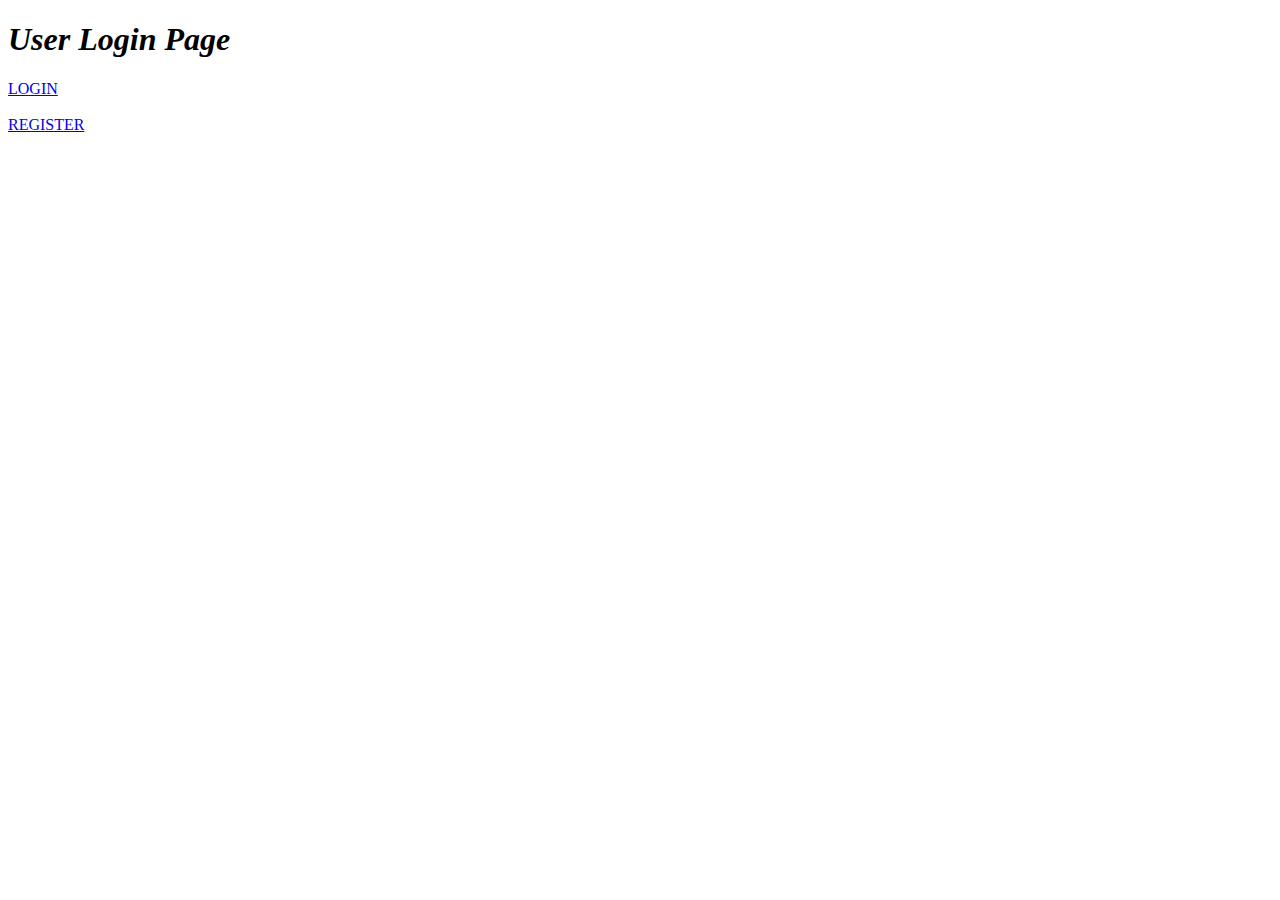
<file: com.tunehub1/src/main/resources/templates/index.html>
<!DOCTYPE html>
<html>
<head>
<meta charset="ISO-8859-1">
<title>Tune hub : Home</title>
<link rel="stylesheet" th:href="@{/css/style.css}">
</head>
<body>
<i><h1>User Login Page</h1></i>
<a href="login">LOGIN</a>
<br><br>
<a href="registration">REGISTER</a>

</body>
</html>
</file>
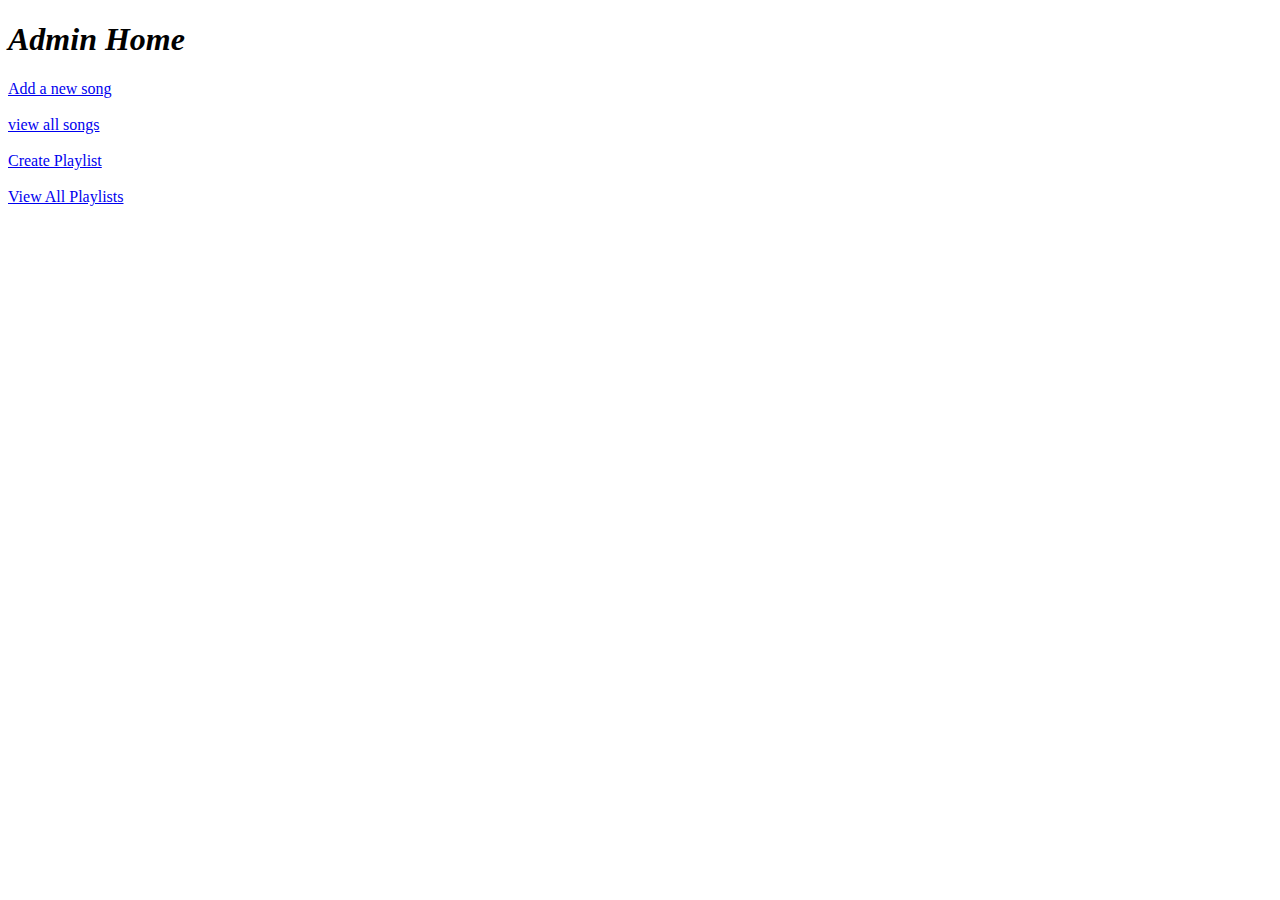
<file: com.tunehub1/src/main/resources/templates/adminHome.html>
<!DOCTYPE html>
<html>
<head>
<meta charset="ISO-8859-1">
<title>Admin Home </title>
  <link rel="stylesheet" th:href="@{/css/style.css}">   
</head>
<body>

<i><h1> Admin Home</h1></i>
<a href="newSong">Add a new song</a>
<br><br>
<a href="viewSongs">view all songs</a>
<br><br>
<a href="createPlaylist">Create Playlist</a>
<br><br>

<a href="viewPlaylists">View All Playlists</a>
</body>
</html>
</file>
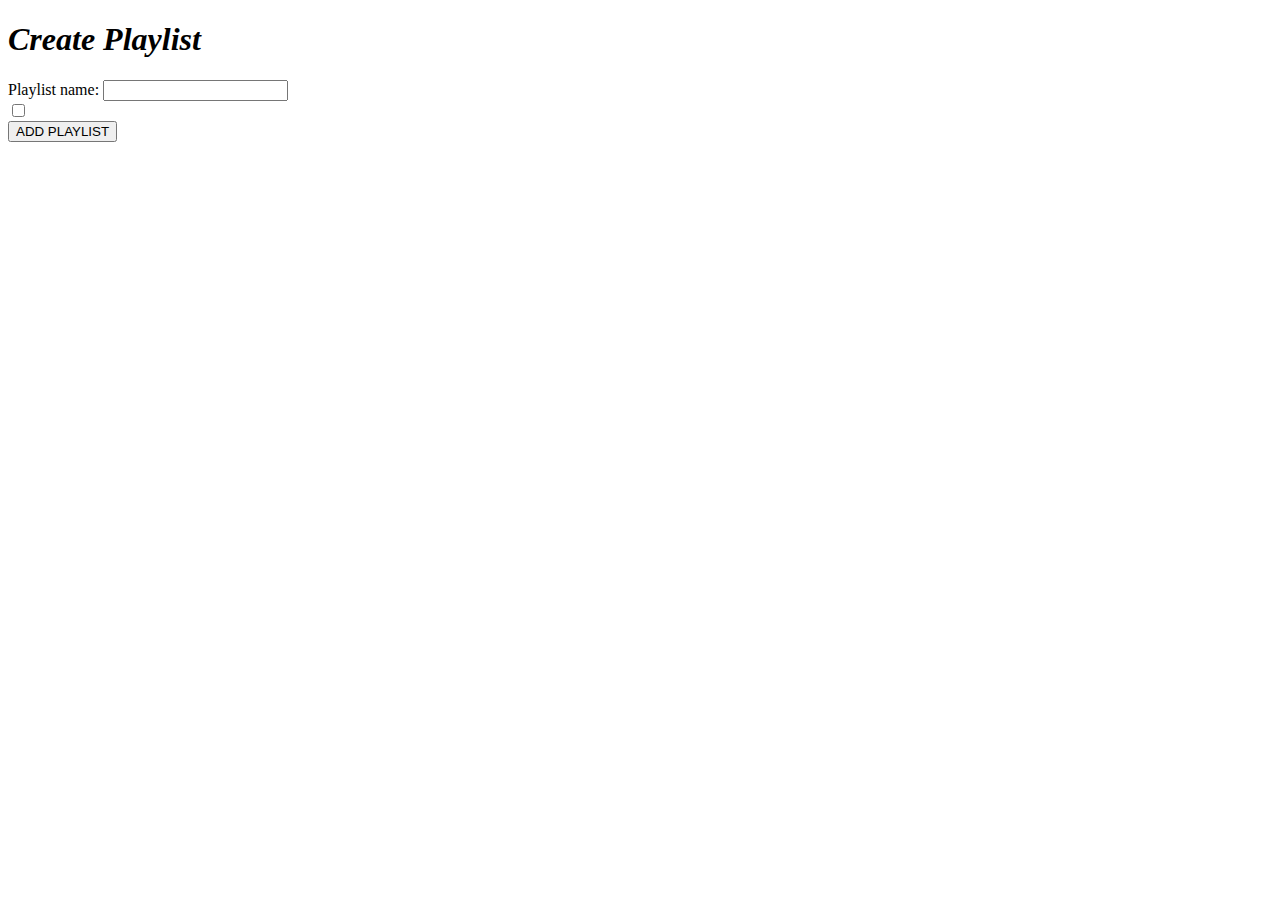
<file: com.tunehub1/src/main/resources/templates/createPlaylist.html>
<!DOCTYPE html>
<html>
<head>
<meta charset="ISO-8859-1">
<title>Creating Playlists Here </title>
 <link rel="stylesheet" th:href="@{/css/style.css}">  
</head>
<body>
	<form action="addPlaylist" method="post">
	<i><h1>Create Playlist </h1></i>
		<label>Playlist name: </label>
		 <input type="text" name="name" /> 
		<br>

		<div th:each="song:${songs}">
			<input type="checkbox" th:name="songs" th:value="${song.id}"/>
			<label th:text="${song.name}"></label>
		</div>

		<input type="submit" value="ADD PLAYLIST" />
	</form>

</body>
</html>
</file>
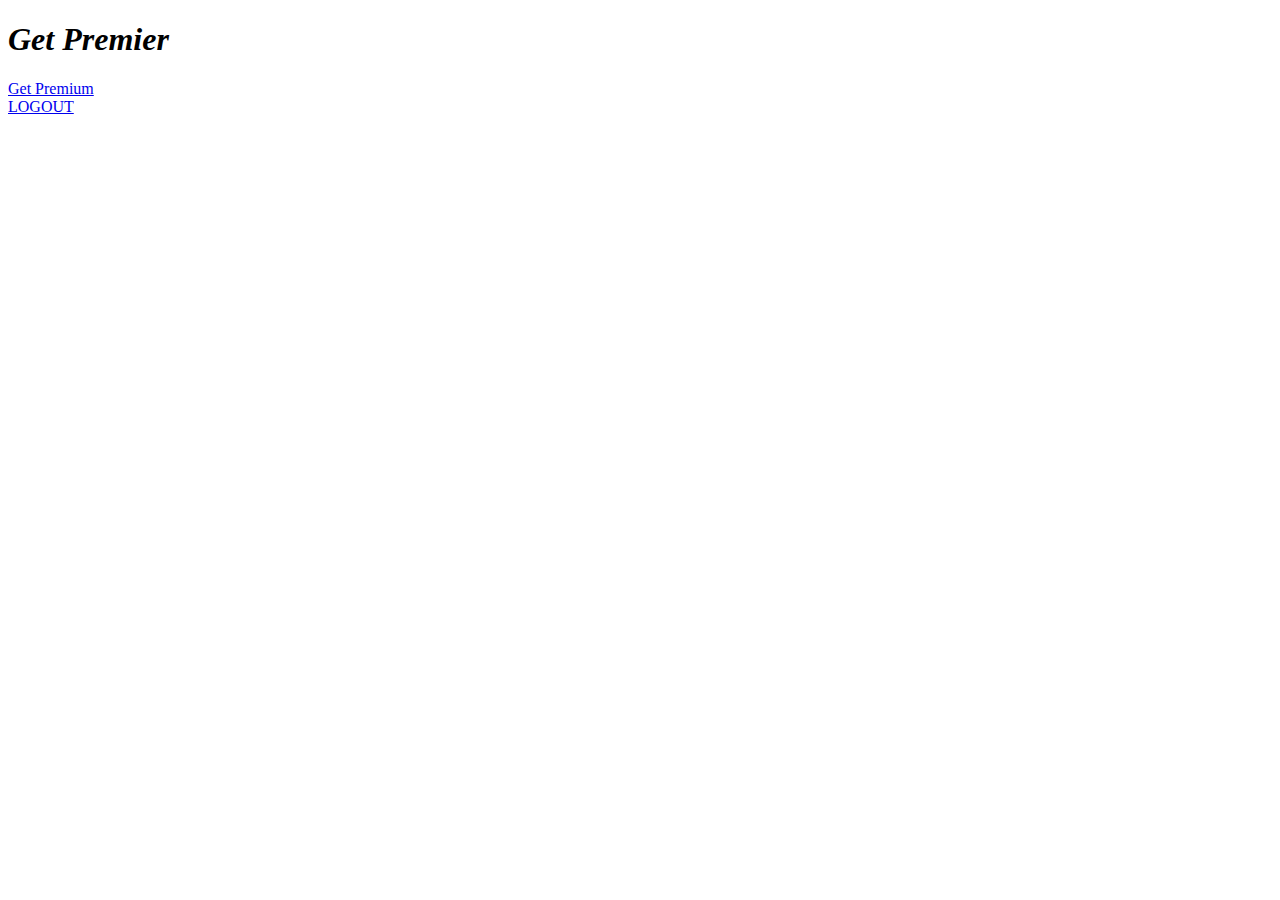
<file: com.tunehub1/src/main/resources/templates/customerHome.html>
<!DOCTYPE html>
<html>
<head>
<meta charset="ISO-8859-1">
<title>Customers Home</title>
<link rel="stylesheet" th:href="@{/css/style.css}">

</head>
<body>
	<!-- <h1>Customer Home</h1> -->
	<!--  <a href="viewSongs">Listen to Songs</a> -->
	
	<!--  <a href="playSongs">Play Songs</a> -->
	
	<!-- <a href="pay">SUBSCRIBE</a> -->
	
	<i><h1>Get Premier</h1></i>
	<a href="pay">Get Premium</a>
	<br>
	 
	
	<a href="logout">LOGOUT</a>

</body>
</html>
</file>
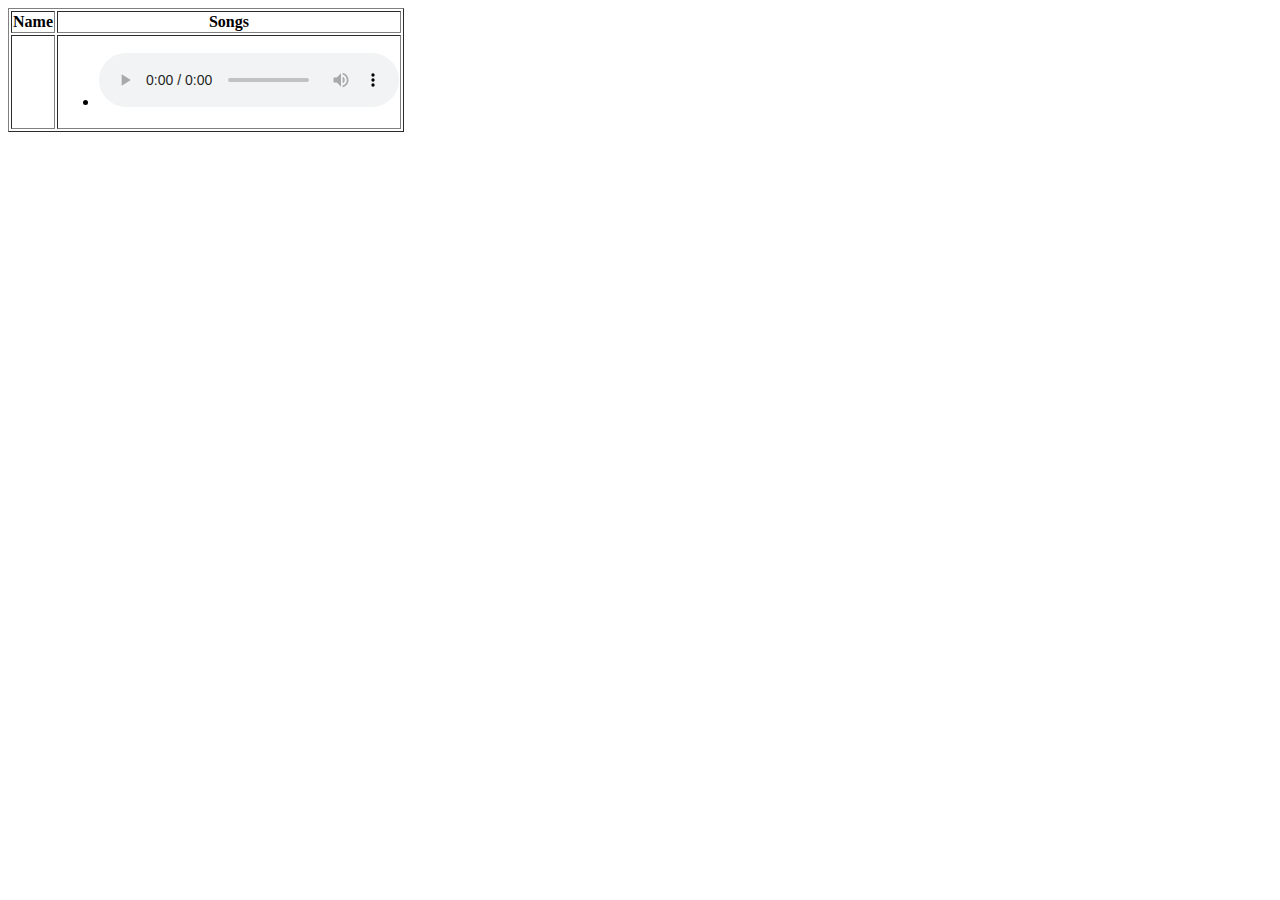
<file: com.tunehub1/src/main/resources/templates/displayPlaylists.html>
<!DOCTYPE html>
<html>
<head>
<meta charset="ISO-8859-1">
<title>Display Playlists</title>
<link rel="stylesheet" th:href="@{/css/style.css}">

<style type="text/css">
iframe {
	height: 200px;
	width: 700px;
}
</style>

</head>
<body>
	<table border>
		<thead>
			<tr>
				<th>Name</th>
				<th>Songs</th>

			</tr>
		</thead>

		<tbody>
			<tr th:each="plist:${allPlaylists}">
				<td th:text="${plist.name}"></td>
				<td>
					<ul>
						<li th:each="song : ${plist.songs}">
						<span
							th:text="${song.name}"></span> <audio controls>
								<source th:src="${song.link}" type="audio/mpeg">
							</audio></li>
					</ul>
				</td>
			</tr>
		</tbody>

	</table>

</body>
</html>
</file>
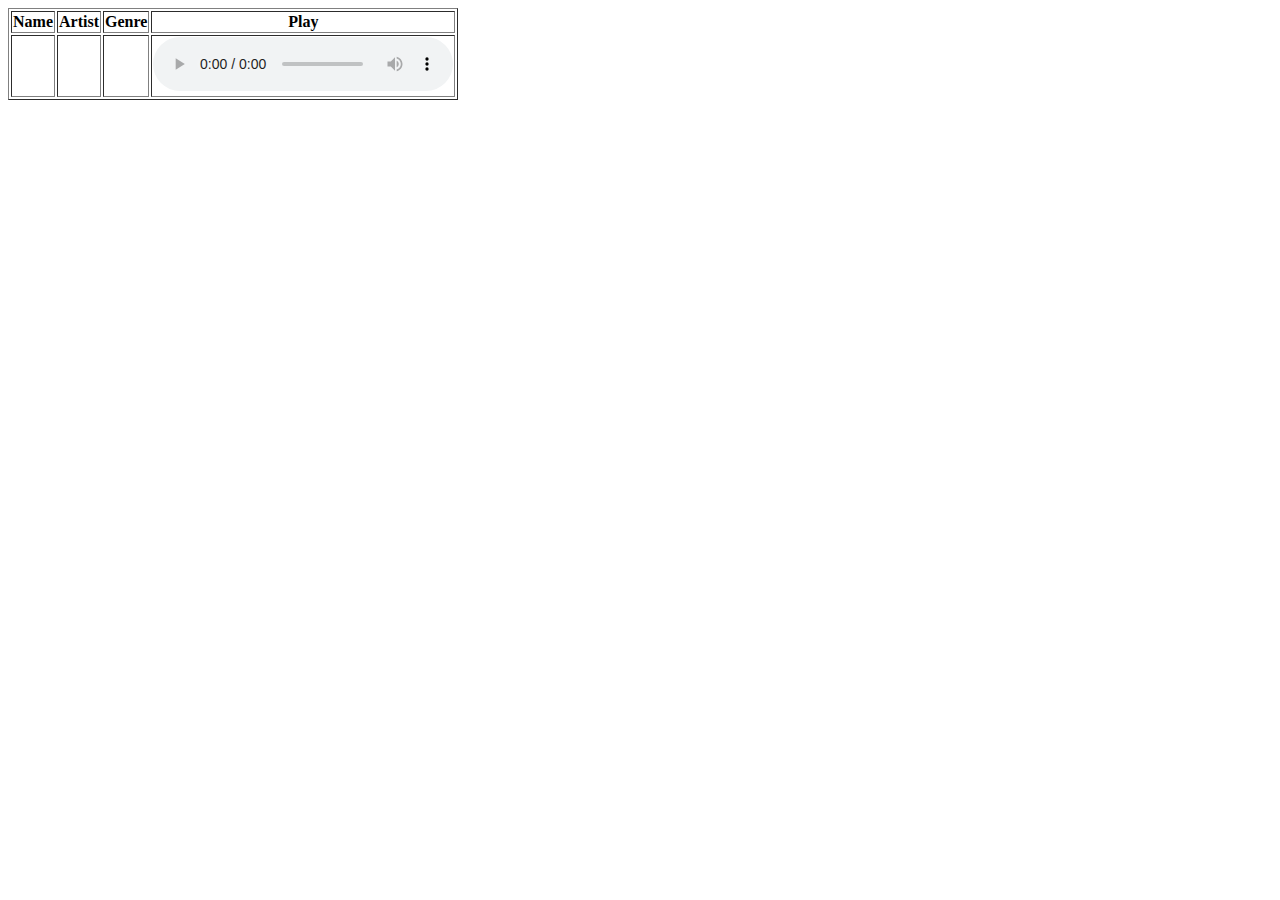
<file: com.tunehub1/src/main/resources/templates/displaySongs.html>
<!DOCTYPE html>
<html>
<head>
<meta charset="ISO-8859-1">
<title>All Songs</title>
 <link rel="stylesheet" th:href="@{/css/style.css}">  
<style type="text/css">
iframe {
	height: 100px;
	width: 500px;
}
</style>

</head>
<body>

	<table border>
		<thead>
			<tr>
				<th>Name</th>
				<th>Artist</th>
				<th>Genre</th>
				<th>Play</th>
			</tr>
		</thead>

		<tbody>
			<tr th:each="song:${songs}">
				<td th:text="${song.name}"></td>
				<td th:text="${song.artist}"></td>
				<td th:text="${song.genre}"></td>
				<td><audio controls>
						<source th:src="${song.link}" type="audio/mpeg">
					</audio></td>


			</tr>
		</tbody>

	</table>

</body>
</html>
</file>
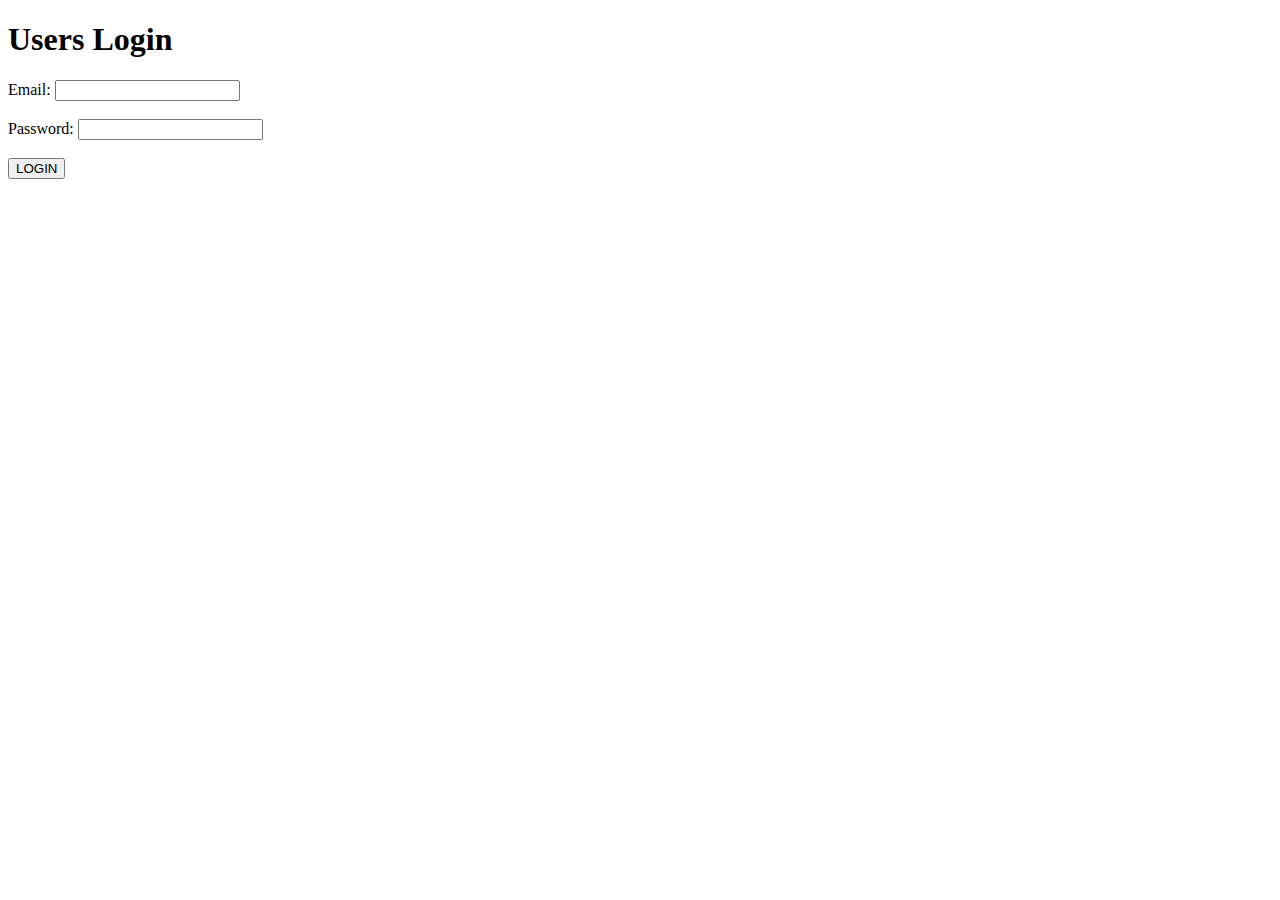
<file: com.tunehub1/src/main/resources/templates/login.html>
<!DOCTYPE html>
<html>
<head>
<meta charset="ISO-8859-1">
<title>Login Here</title>
 <link rel="stylesheet" th:href="@{/css/style.css}"> 
</head>
<body>
<h1>Users Login</h1>
<form action="validate" method="post">
<tr>


<td><label>Email: </label></td>
<td><input type="email" name="email"/></td>
</tr>
<br><br>

<tr>

<td><label>Password:</label></td>
<td><input type="password" name="password"/></td>
</tr>
<br><br>
<input type="submit" value="LOGIN"/>
</form>

</body>
</html>
</file>
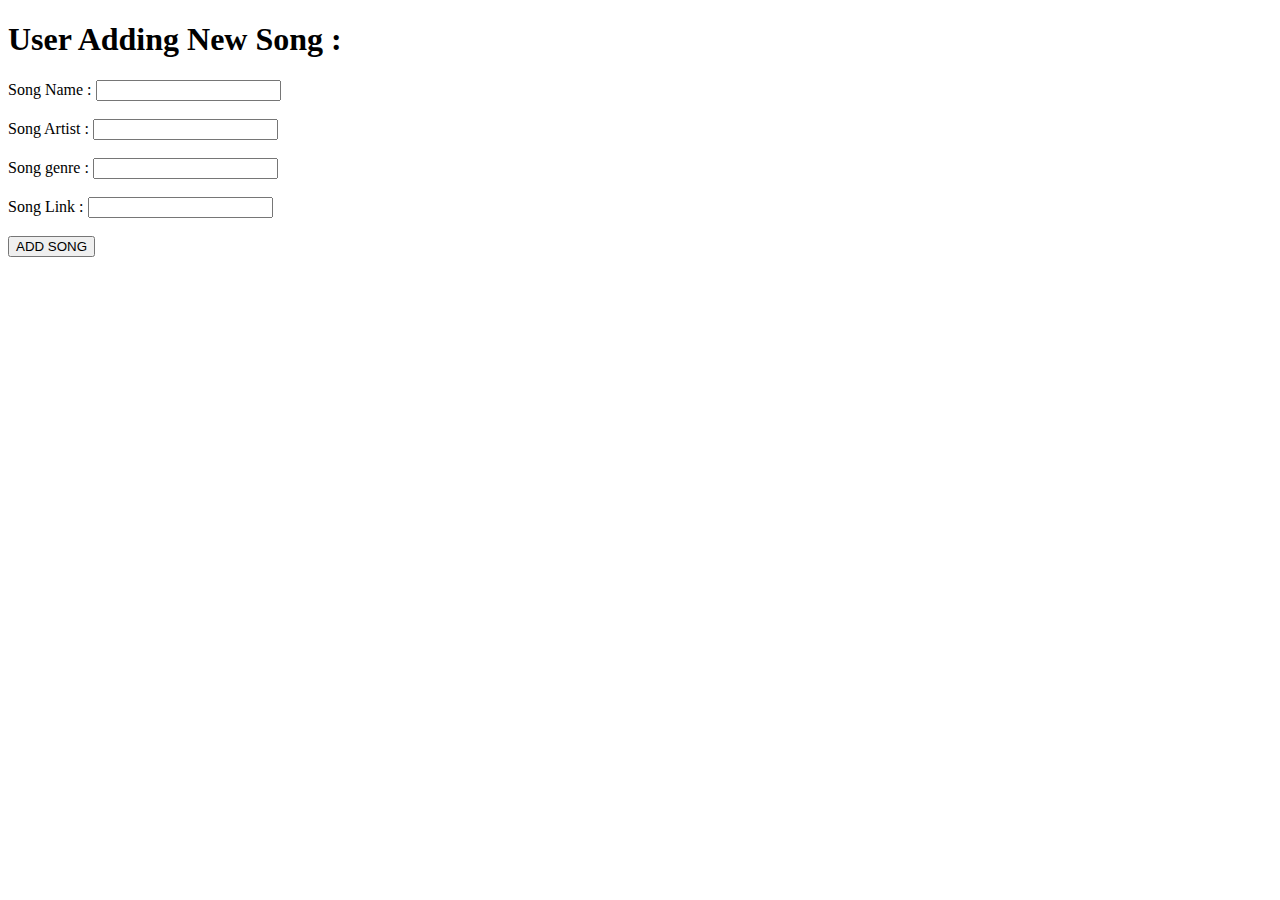
<file: com.tunehub1/src/main/resources/templates/newSong.html>
<!DOCTYPE html>
<html>
<head>
<meta charset="ISO-8859-1">
<title>Add New Song Here </title>
 <link rel="stylesheet" th:href="@{/css/style.css}">  
</head>
<body>
<form action="addSong" method="post">
<h1>User Adding New Song : </h1>
<label>Song Name : </label>
<input type="text" name="name"/>
<br><br>

<label>Song Artist : </label>
<input type="text" name="artist"/>
<br><br>

<label>Song genre : </label>
<input type="text" name="genre"/>
<br><br>

<label>Song Link : </label>
<input type="text" name="link"/>
<br><br>

<input type="submit" value="ADD SONG"/>

</form>

</body>
</html>
</file>
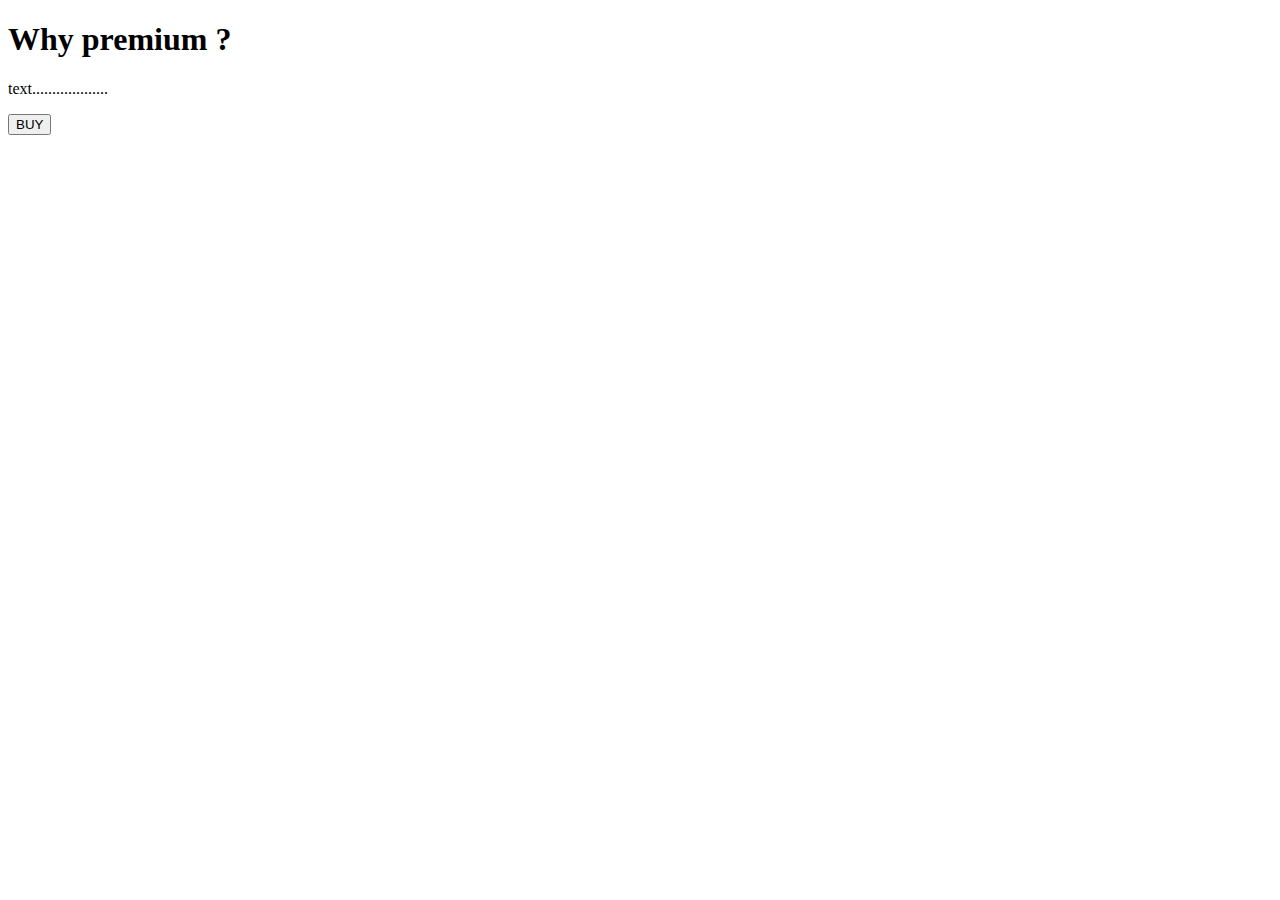
<file: com.tunehub1/src/main/resources/templates/pay.html>
<!DOCTYPE html>
<html xmlns:th="https://www.thymeleaf.org">
<head>
<meta charset="ISO-8859-1">
	
	<title>View Course</title>
	<script src="https://checkout.razorpay.com/v1/checkout.js"></script>
	<script src="https://code.jquery.com/jquery-3.5.1.min.js"></script>

</head>
<body>
<div>

		<h1>Why premium ? </h1>
		<p>text...................</p>
		
    	<form id="payment-form">
	        <button type="submit" class="buy-button" >BUY</button>
	    </form>
   
</div>

<script>
$(document).ready(function() {
    $(".buy-button").click(function(e) {
        e.preventDefault();
        var form = $(this).closest('form');
        
        
        createOrder();
    });
});

function createOrder() {
	
    $.post("/createOrder")
        .done(function(order) {
            order = JSON.parse(order);
            var options = {
                "key": "rzp_live_9gFKLVCFmYzLBP",
                "amount": order.amount_due.toString(),
                "currency": "INR",
                "name": "Tune Hub",
                "description": "Test Transaction",
                "order_id": order.id,
                "handler": function (response) {
                    verifyPayment(response.razorpay_order_id, response.razorpay_payment_id, response.razorpay_signature);
                },
                "prefill": {
                    "name": "Your Name",
                    "email": "test@example.com",
                    "contact": "9999999999"
                },
                "notes": {
                    "address": "Your Address"
                },
                "theme": {
                    "color": "#F37254"
                }
            };
            var rzp1 = new Razorpay(options);
            rzp1.open();
        })
        .fail(function(error) {
            console.error("Error:", error);
        });
}

function verifyPayment(orderId, paymentId, signature) {
     $.post("/verify", { orderId: orderId, paymentId: paymentId, signature: signature })
         .done(function(isValid) {
             if (isValid) {
                 console.log("Payment successful");
             } else {
                 console.log("Payment failed");
             }
         })
         .fail(function(error) {
             console.error("Error:", error);
         });
}
</script>
</body>
</html>
</file>
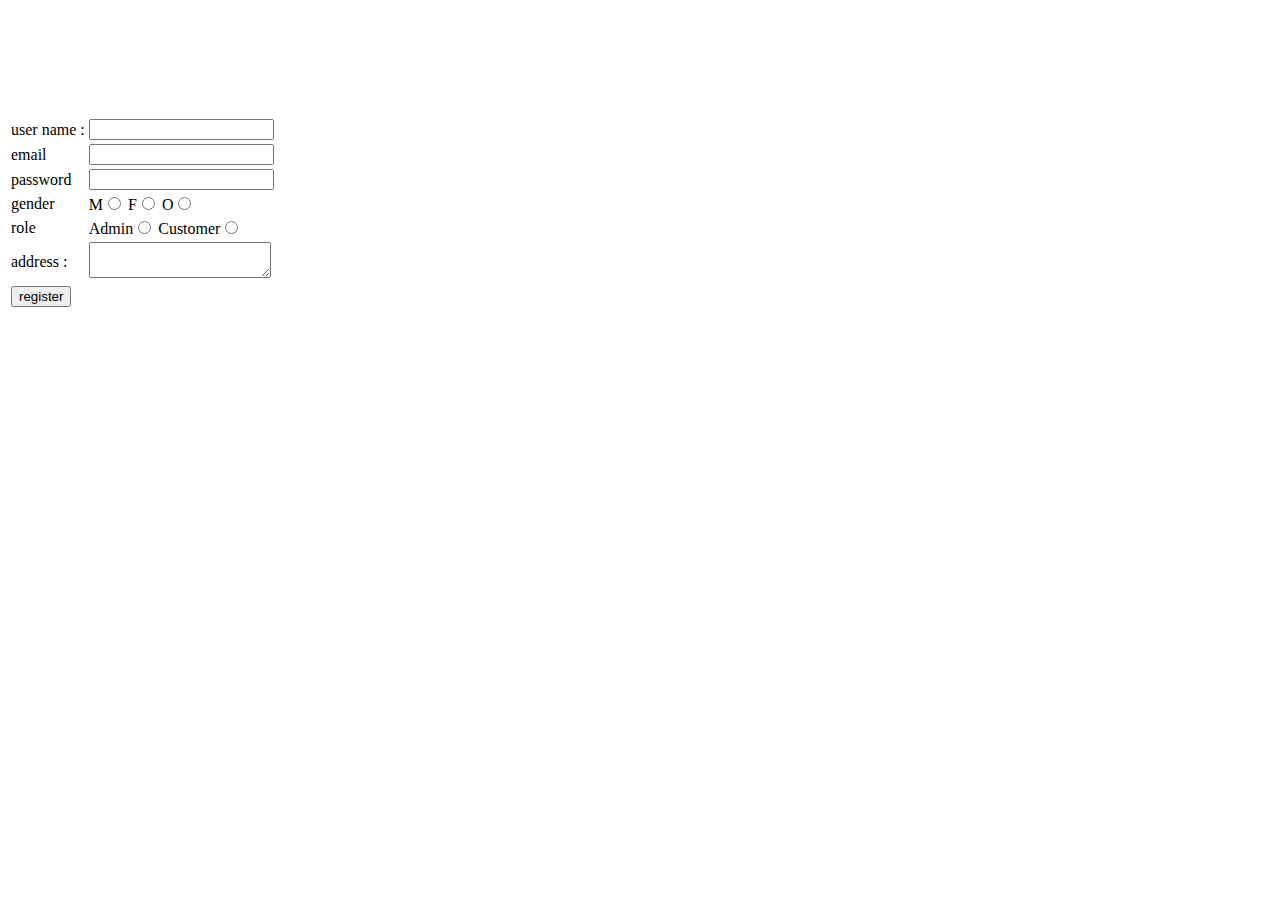
<file: com.tunehub1/src/main/resources/templates/registration.html>
<!DOCTYPE html>
<html>
<head>
<meta charset="ISO-8859-1">
<title>Tune Hub Registration Page </title>
<link rel="stylesheet" th:href="@{/css/style.css}">
</head>
<body>
<form action="register" method="post">
<table>
<tr>
<td><label>user name : </label></td>
<td><input type="text" name="username"></td>
</tr>
<br>
<tr>
<td><label>email</label></td>
<td><input type="email" name="email"></td>
</tr>
<br>
<tr>
<td><label>password</label></td>
<td><input type="password" name="password"></td>
</tr>
<br>
<tr>
<td><label>gender</label></td>
<td>M<input type="radio" name="gender" value="male">
F<input type="radio" name="gender" value="female">
O<input type="radio" name="gender" value="other"></td>
</tr>
<br>

<tr>
<td><label>role</label></td>
<td>Admin<input type="radio" name="role" value="admin">
Customer<input type="radio" name="role" value="customer"></td>
</tr>
<br>

<tr>
<td><label>address : </label></td>
<td><textarea name="address"></textarea></td>
<br>
</tr>

<tr>
<td><input type="submit" value="register"></td>
</tr>

</table>
</form>

</body>
</html>
</file>
